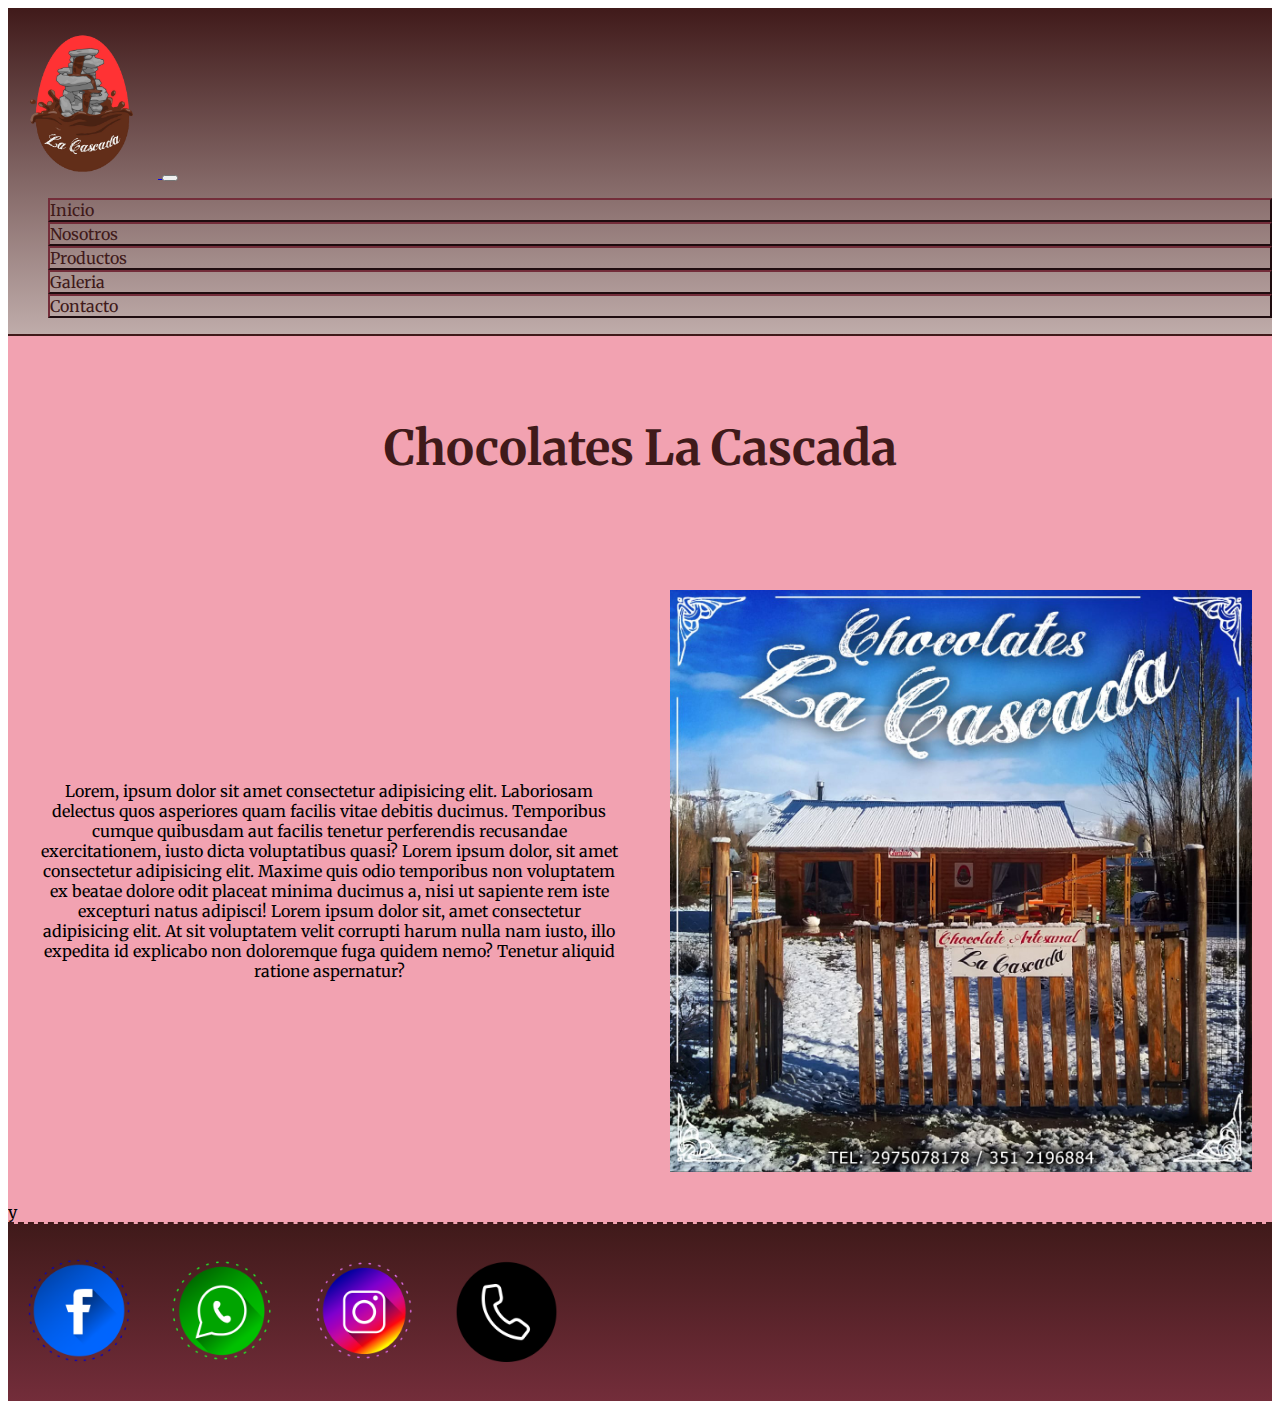
<file: index.html>
<!DOCTYPE html>
<html lang="es">
<head>
    <meta charset="UTF-8">
    <meta http-equiv="X-UA-Compatible" content="IE=edge">
    <meta name="viewport" content="width=device-width, initial-scale=1.0">
    <title>Chocolates La Cascada</title>
    <link rel="shortcut icon" href="img/favicon.png" type="image/x-icon">
    <link href="https://cdn.jsdelivr.net/npm/bootstrap@5.0.2/dist/css/bootstrap.min.css" rel="stylesheet" integrity="sha384-EVSTQN3/azprG1Anm3QDgpJLIm9Nao0Yz1ztcQTwFspd3yD65VohhpuuCOmLASjC" crossorigin="anonymous">
    <link rel="stylesheet" href="css/style.css">
</head>
<body class="grid">
    <header id="header" class="header-degrade">
        <nav class="navbar navbar-expand-md navbar-light">
            <div class="container-fluid">
                <a class="navbar-brand" href="index.html">
                    <img src="img/favicon.png" class="logo" alt="Logo-Chocolates-LaCascada">
                </a>
                <button class="navbar-toggler" type="button" data-bs-toggle="collapse" data-bs-target="#navbarSupportedContent" aria-controls="navbarSupportedContent" aria-expanded="false" aria-label="Toggle navigation">
                <span class="navbar-toggler-icon"></span>
                </button>
                <div class="collapse navbar-collapse mt-auto" id="navbarSupportedContent">
                    <ul class="navbar-nav ms-auto mb-2">
                        <li class="nav-item li-nav_scale rounded-pill mx-1">
                            <a class="nav-link text-center" href="index.html">Inicio</a>
                        </li>
                        <li class="nav-item li-nav_scale rounded-pill mx-1">
                            <a class="nav-link text-center" href="src/Nosotros.html">Nosotros</a>
                        </li>
                        <li class="nav-item li-nav_scale rounded-pill mx-1">
                            <a class="nav-link text-center" href="src/Productos.html">Productos</a>
                        </li>
                        <li class="nav-item li-nav_scale rounded-pill mx-1">
                            <a class="nav-link text-center" href="src/Galeria.html">Galeria</a>
                        </li>
                        <li class="nav-item li-nav_scale rounded-pill mx-1">
                            <a class="nav-link text-center" href="src/Contacto.html">Contacto</a>
                        </li>
                    </ul>
                </div>
            </div>
        </nav>
    </header>
    <main id="main">
        <h1>Chocolates La Cascada</h1>
        <section class="contenedor principal">
            <p class="indexParrafo">Lorem, ipsum dolor sit amet consectetur adipisicing elit. Laboriosam delectus quos asperiores quam facilis vitae debitis ducimus. Temporibus cumque quibusdam aut facilis tenetur perferendis recusandae exercitationem, iusto dicta voluptatibus quasi? Lorem ipsum dolor, sit amet consectetur adipisicing elit. Maxime quis odio temporibus non voluptatem ex beatae dolore odit placeat minima ducimus a, nisi ut sapiente rem iste excepturi natus adipisci! Lorem ipsum dolor sit, amet consectetur adipisicing elit. At sit voluptatem velit corrupti harum nulla nam iusto, illo expedita id explicabo non doloremque fuga quidem nemo? Tenetur aliquid ratione aspernatur?</p>
            <img src="img/Inicio.jpg" alt="Foto del local">
        </section>y
    </main>
    <footer id="footer" class="footer-degrade">
        <section class="contenedor redes">
            <a href="https://www.facebook.com/Chocolates-La-Cascada-100214511618188" target="_blank">
                <img class="face footer-redes_scale" src="img/facebook_108044.png" alt="Seguinos en Facebook">
            </a>
            <a href="https://api.whatsapp.com/send?phone=5493512196884" target="_blank">
                <img class="face footer-redes_scale" src="img/whatsapp_108042.png" alt="Contacto de Whatsapp">
            </a>
            <a href="#">
                <img class="face footer-redes_scale" src="img/instagram_108043.png" alt="Seguinos en Instagram">
            </a>
            <a href="tel:+542975078178" target="_blank">
                <img class="face footer-redes_scale" src="img/telefono.png" alt="Llamanos">
            </a>
        </section>
    </footer>
    <script src="https://cdn.jsdelivr.net/npm/bootstrap@5.0.2/dist/js/bootstrap.bundle.min.js" integrity="sha384-MrcW6ZMFYlzcLA8Nl+NtUVF0sA7MsXsP1UyJoMp4YLEuNSfAP+JcXn/tWtIaxVXM" crossorigin="anonymous"></script>
</body>
</html>
</file>
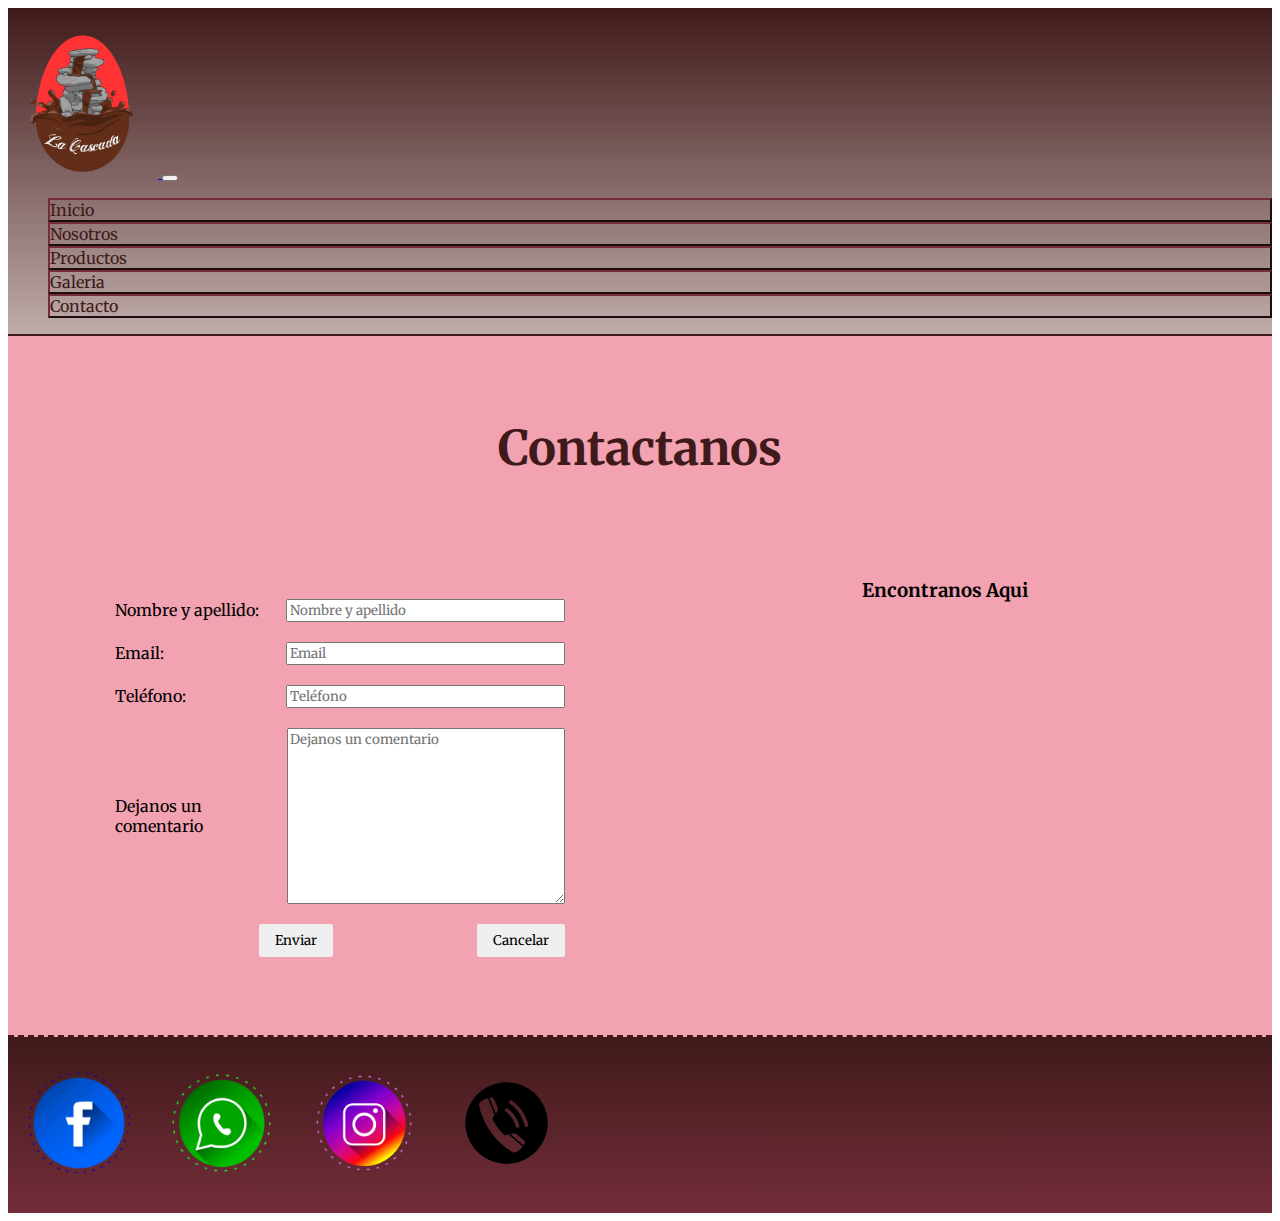
<file: src/Contacto.html>
<!DOCTYPE html>
<html lang="es">
<head>
    <meta charset="UTF-8">
    <meta http-equiv="X-UA-Compatible" content="IE=edge">
    <meta name="viewport" content="width=device-width, initial-scale=1.0">
    <title>Chocolates La Cascada</title>
    <link rel="shortcut icon" href="../img/favicon.png" type="image/x-icon">
    <link href="https://cdn.jsdelivr.net/npm/bootstrap@5.0.2/dist/css/bootstrap.min.css" rel="stylesheet" integrity="sha384-EVSTQN3/azprG1Anm3QDgpJLIm9Nao0Yz1ztcQTwFspd3yD65VohhpuuCOmLASjC" crossorigin="anonymous">
    <link rel="stylesheet" href="../css/style.css">
</head>
<body class="grid">
    <header id="header" class="header-degrade">
        <nav class="navbar navbar-expand-md navbar-light">
            <div class="container-fluid">
                <a class="navbar-brand" href="../index.html">
                    <img src="../img/favicon.png" class="logo" alt="Logo-Chocolates-LaCascada">
                </a>
                <button class="navbar-toggler" type="button" data-bs-toggle="collapse" data-bs-target="#navbarSupportedContent" aria-controls="navbarSupportedContent" aria-expanded="false" aria-label="Toggle navigation">
                <span class="navbar-toggler-icon"></span>
                </button>
                <div class="collapse navbar-collapse mt-auto" id="navbarSupportedContent">
                    <ul class="navbar-nav ms-auto mb-2">
                        <li class="nav-item li-nav_scale rounded-pill mx-1">
                            <a class="nav-link text-center" href="../index.html">Inicio</a>
                        </li>
                        <li class="nav-item li-nav_scale rounded-pill mx-1">
                            <a class="nav-link text-center" href="../src/Nosotros.html">Nosotros</a>
                        </li>
                        <li class="nav-item li-nav_scale rounded-pill mx-1">
                            <a class="nav-link text-center" href="../src/Productos.html">Productos</a>
                        </li>
                        <li class="nav-item li-nav_scale rounded-pill mx-1">
                            <a class="nav-link text-center" href="../src/Galeria.html">Galeria</a>
                        </li>
                        <li class="nav-item li-nav_scale rounded-pill mx-1">
                            <a class="nav-link text-center" href="../src/Contacto.html">Contacto</a>
                        </li>
                    </ul>
                </div>
            </div>
        </nav>
    </header>
    <main id="main"> 
        <h1>Contactanos</h1>
        <section class="contenedor contactoMain">
            <div>
                <h3 class="h3contacto">Encontranos Aqui</h3>
                    <iframe src="https://www.google.com/maps/embed?pb=!1m18!1m12!1m3!1d1940.5869419461246!2d-71.62276948031902!3d-46.539687097490734!2m3!1f0!2f0!3f0!3m2!1i1024!2i768!4f13.1!3m3!1m2!1s0xbded29c3b86eca75%3A0xb3407c64dda66db9!2sChocolates%20La%20Cascada!5e0!3m2!1ses-419!2sar!4v1659540583384!5m2!1ses-419!2sar" width="600" height="450" style="border:0;" allowfullscreen="" loading="lazy" referrerpolicy="no-referrer-when-downgrade" class="mapa"></iframe>
            </div>
            <form action="envio.php">
                <ul class="formulario">
                    <li>
                        <label for="nombre">Nombre y apellido:</label>
                        <input type="text" id="nombre" placeholder="Nombre y apellido">
                    </li>
                    <li>                            
                        <label for="email">Email:</label>
                        <input type="email" name="" id="email" placeholder="Email">
                    </li>
                    <li>
                        <label for="tel">Teléfono:</label>
                        <input type="tel" id="tel" placeholder="Teléfono">
                    </li>
                    <li>
                        <label for="comentario">Dejanos un comentario</label>
                        <textarea name="" id="comentario" cols="30" rows="10" placeholder="Dejanos un comentario"></textarea>
                    </li>
                    <li>
                        <button type="submit">Enviar</button>
                        <button type="reset">Cancelar</button>
                    </li>
                </ul>
            </form>
        </section>
    </main>
    <footer id="footer" class="footer-degrade">
        <section class="contenedor redes">
            <a href="https://www.facebook.com/Chocolates-La-Cascada-100214511618188" target="_blank">
                <img class="face footer-redes_scale" src="../img/facebook_108044.png" alt="Seguinos en Facebook">
            </a>
            <a href="https://api.whatsapp.com/send?phone=5493512196884" target="_blank">
                <img class="face footer-redes_scale" src="../img/whatsapp_108042.png" alt="Contacto de Whatsapp">
            </a>
            <a href="#">
                <img class="face footer-redes_scale" src="../img/instagram_108043.png" alt="Seguinos en Instagram">
            </a>
            <a href="tel:+542975078178" target="_blank">
                <img class="face footer-redes_scale" src="../img/phone-icon.png" alt="Llamanos">
            </a>
        </section>
    </footer>
    <script src="https://cdn.jsdelivr.net/npm/bootstrap@5.0.2/dist/js/bootstrap.bundle.min.js" integrity="sha384-MrcW6ZMFYlzcLA8Nl+NtUVF0sA7MsXsP1UyJoMp4YLEuNSfAP+JcXn/tWtIaxVXM" crossorigin="anonymous"></script>
</body>
</body>
</html>
</file>
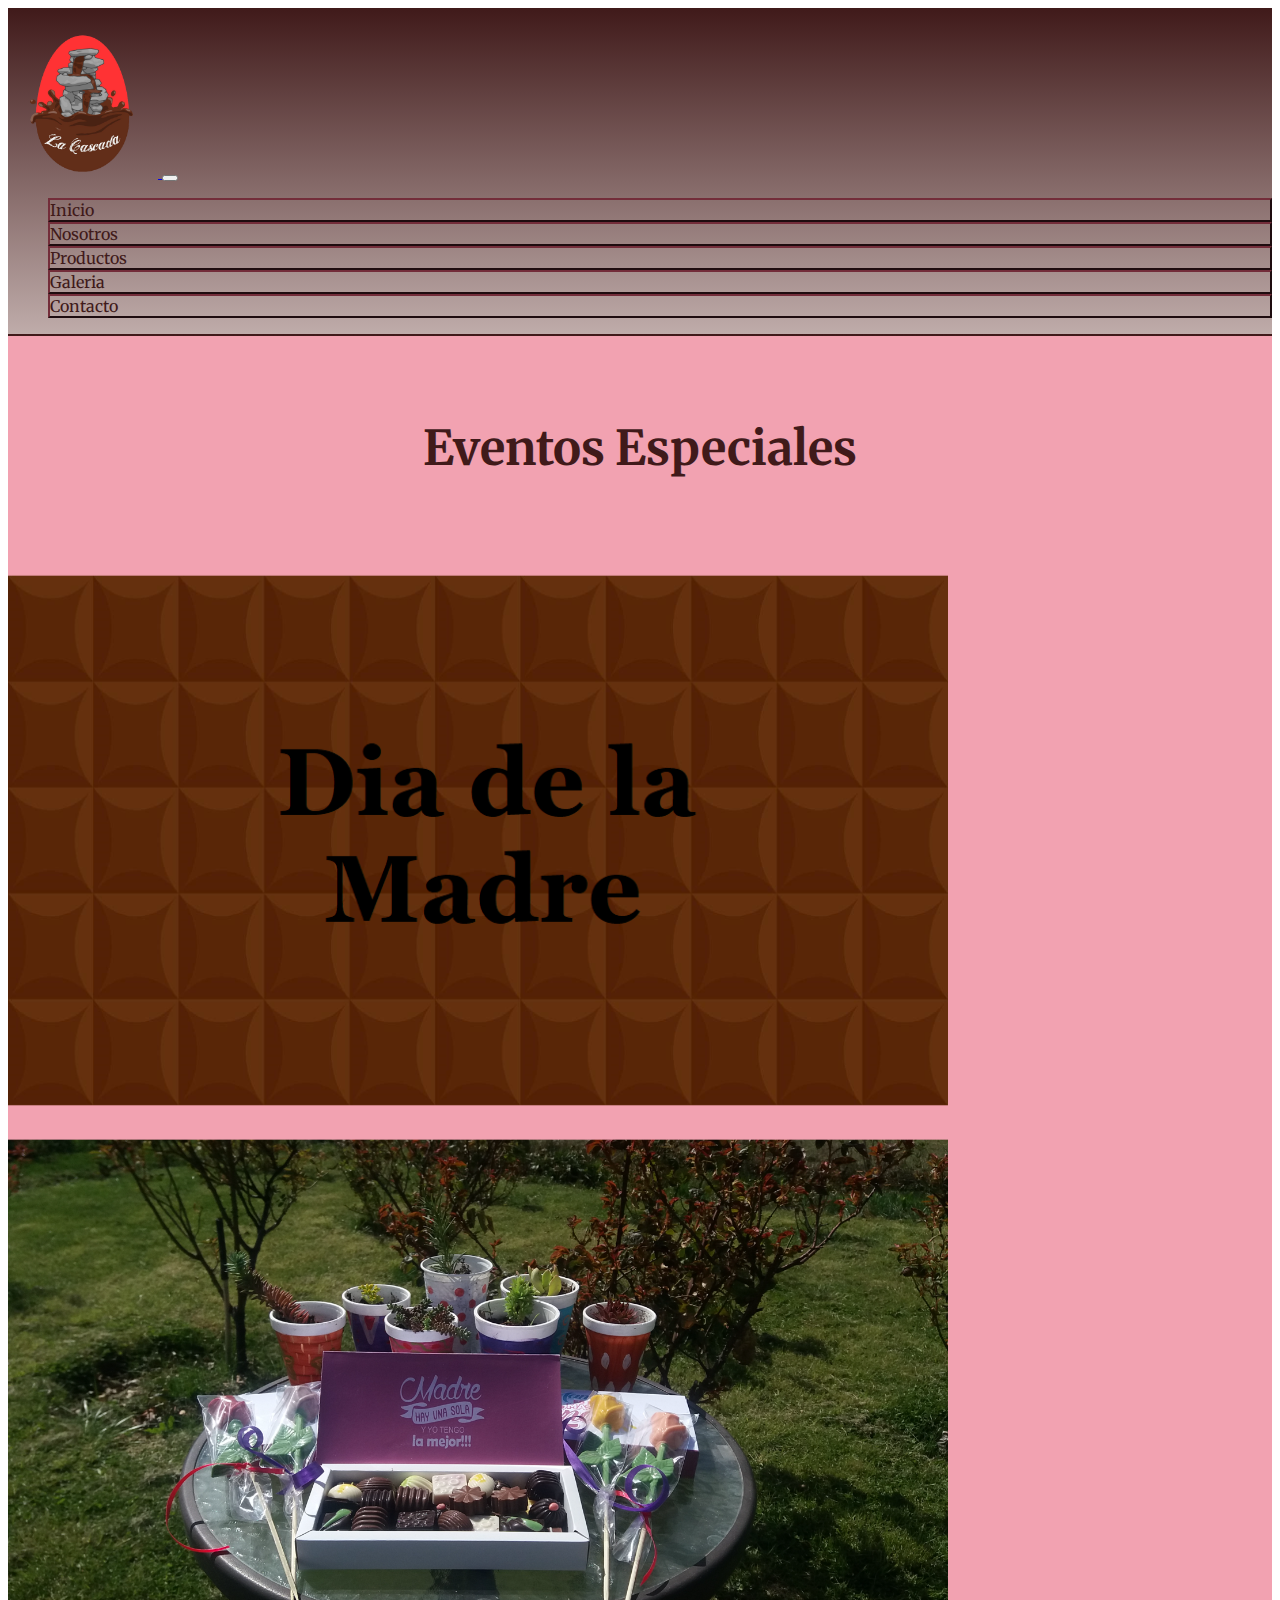
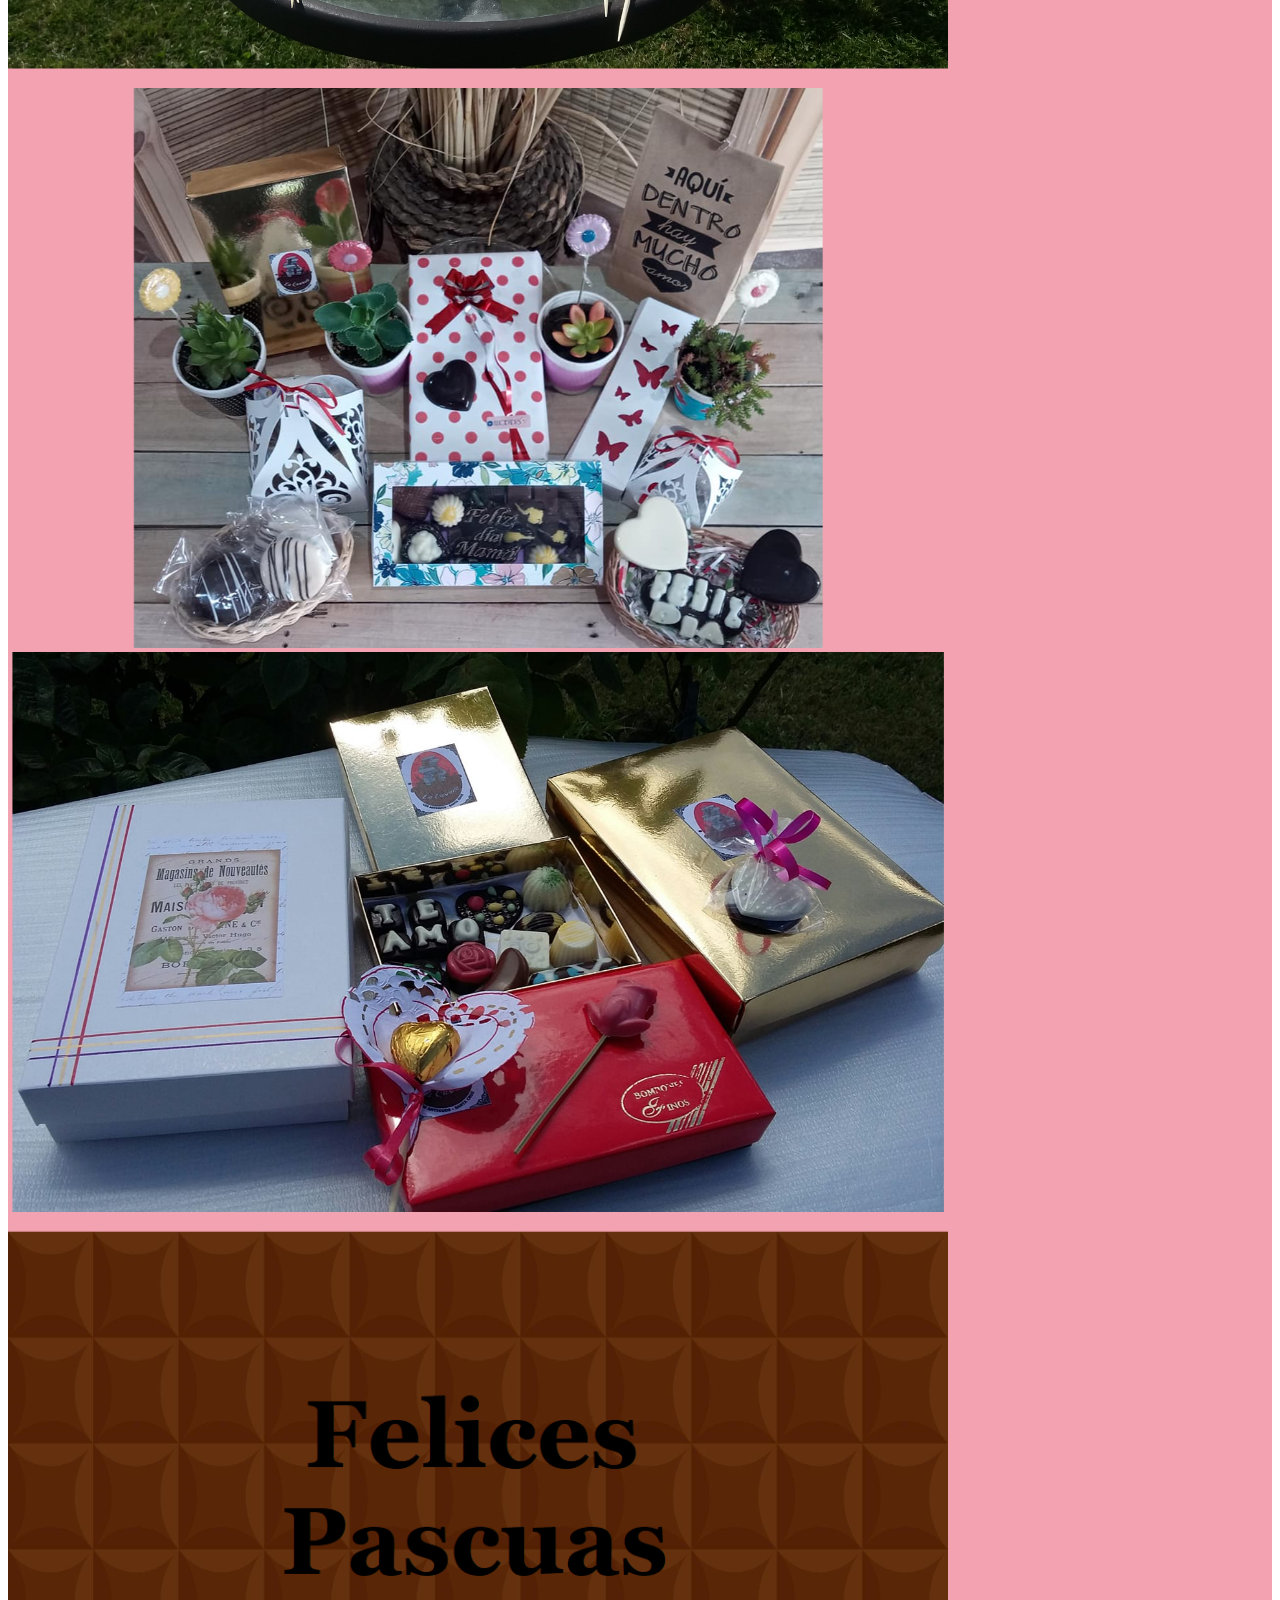
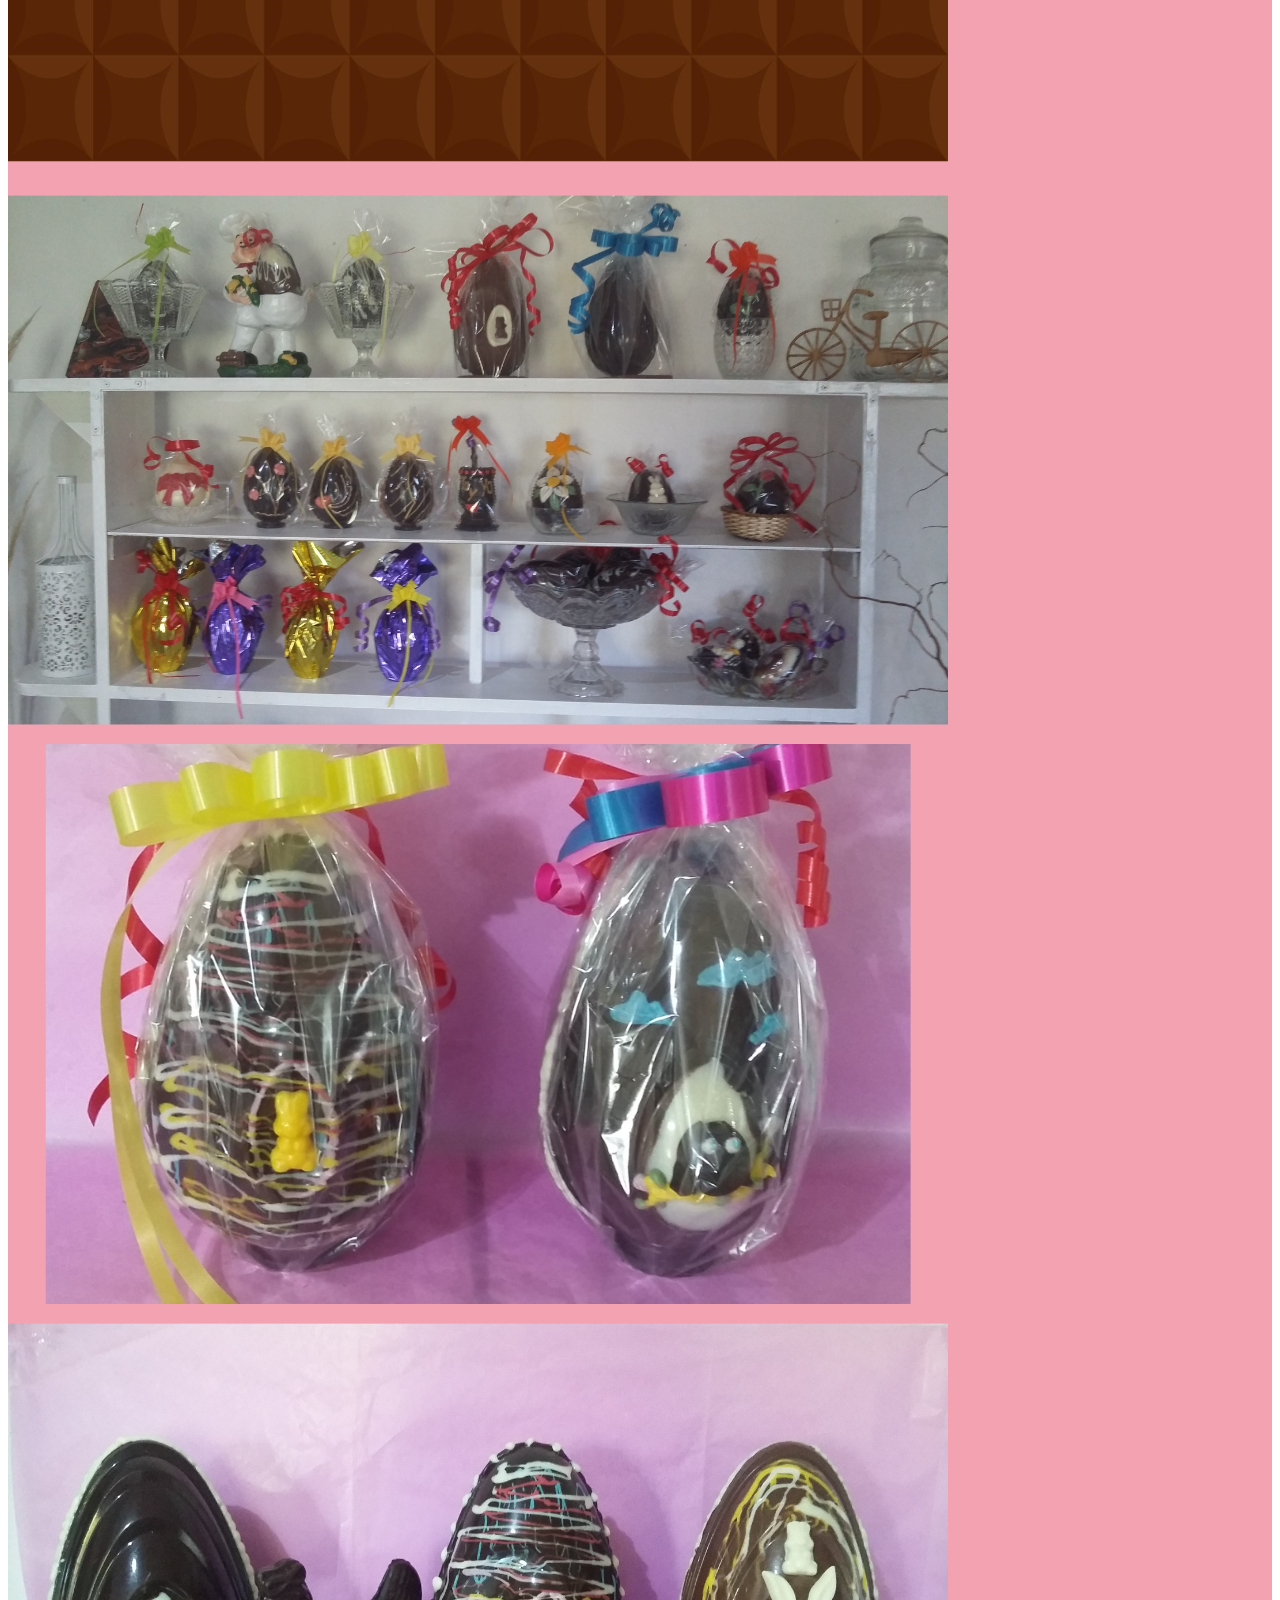
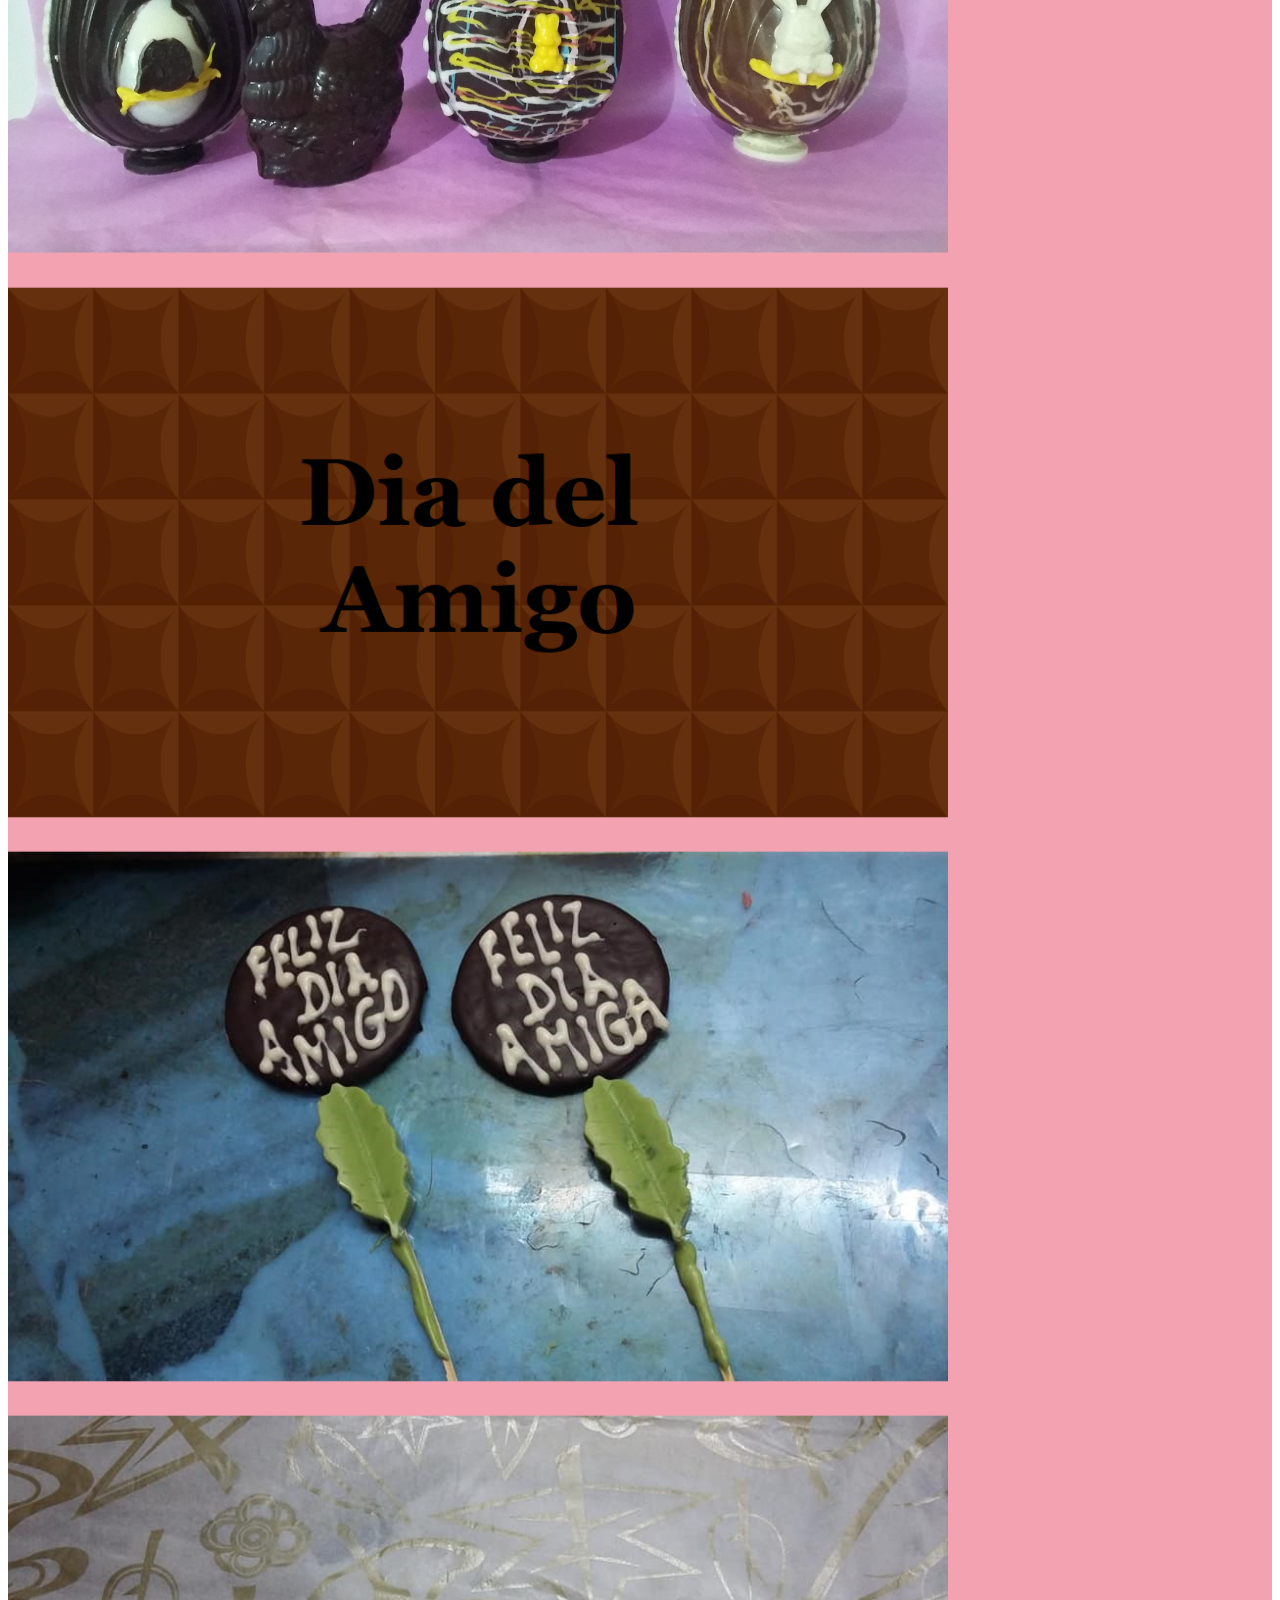
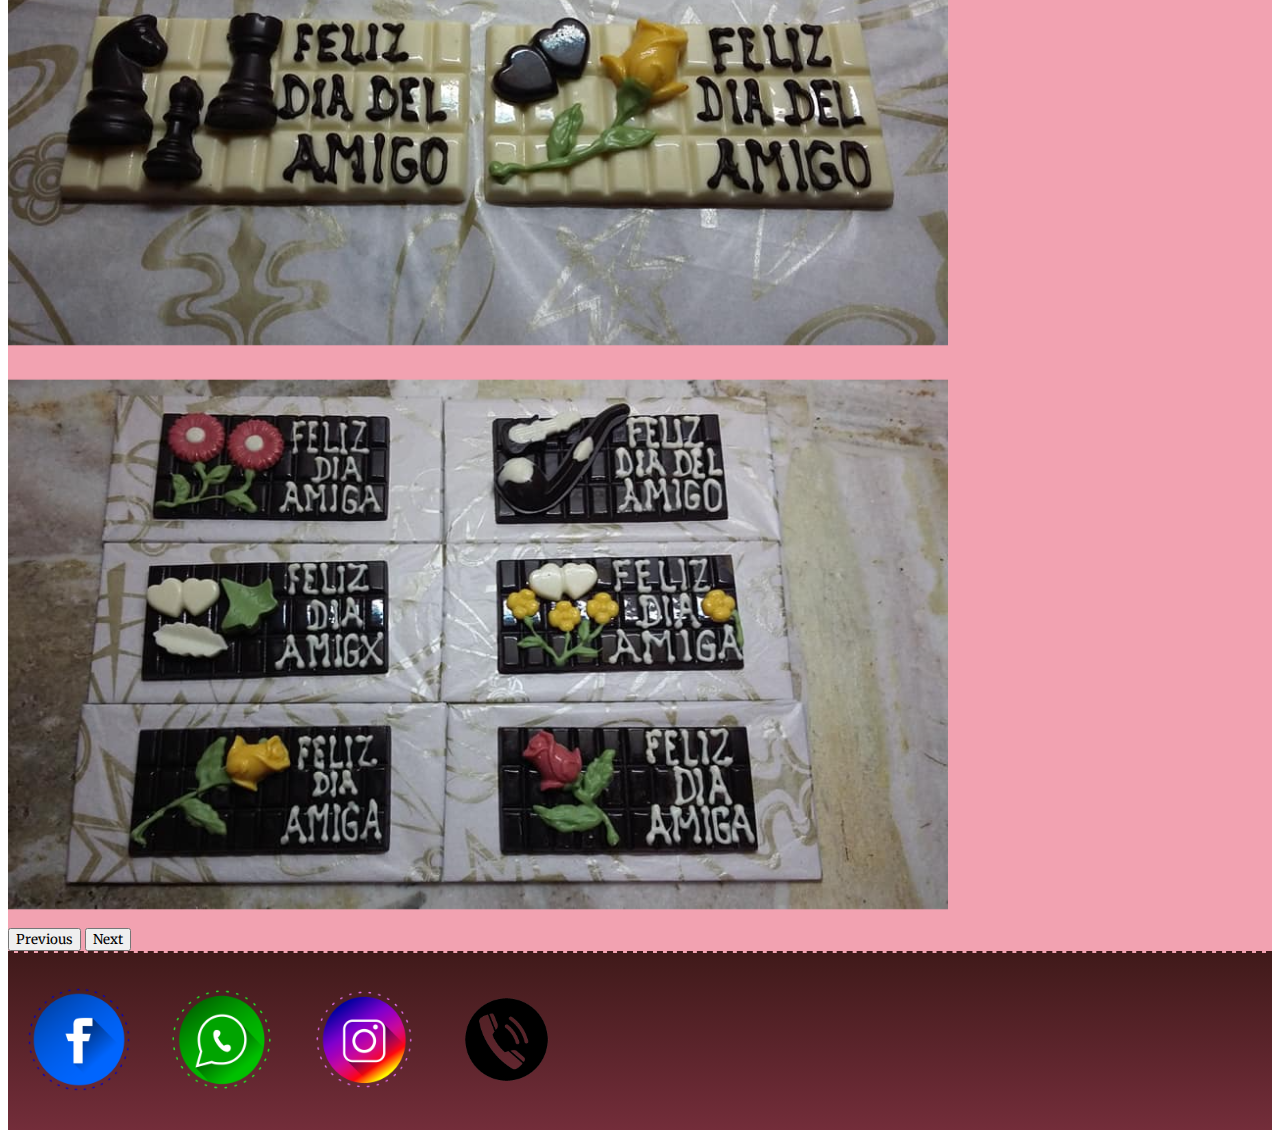
<file: src/Galeria.html>
<!DOCTYPE html>
<html lang="es">
<head>
    <meta charset="UTF-8">
    <meta http-equiv="X-UA-Compatible" content="IE=edge">
    <meta name="viewport" content="width=device-width, initial-scale=1.0">
    <title>Chocolates La Cascada</title>
    <link rel="shortcut icon" href="../img/favicon.png" type="image/x-icon">
    <link href="https://cdn.jsdelivr.net/npm/bootstrap@5.0.2/dist/css/bootstrap.min.css" rel="stylesheet" integrity="sha384-EVSTQN3/azprG1Anm3QDgpJLIm9Nao0Yz1ztcQTwFspd3yD65VohhpuuCOmLASjC" crossorigin="anonymous">
    <link rel="stylesheet" href="../css/style.css">
</head>
<body class="grid">
    <header id="header" class="header-degrade">
        <nav class="navbar navbar-expand-md navbar-light">
            <div class="container-fluid">
                <a class="navbar-brand" href="../index.html">
                    <img src="../img/favicon.png" class="logo" alt="Logo-Chocolates-LaCascada">
                </a>
                <button class="navbar-toggler" type="button" data-bs-toggle="collapse" data-bs-target="#navbarSupportedContent" aria-controls="navbarSupportedContent" aria-expanded="false" aria-label="Toggle navigation">
                <span class="navbar-toggler-icon"></span>
                </button>
                <div class="collapse navbar-collapse mt-auto" id="navbarSupportedContent">
                    <ul class="navbar-nav ms-auto mb-2">
                        <li class="nav-item li-nav_scale rounded-pill mx-1">
                            <a class="nav-link text-center" href="../index.html">Inicio</a>
                        </li>
                        <li class="nav-item li-nav_scale rounded-pill mx-1">
                            <a class="nav-link text-center" href="../src/Nosotros.html">Nosotros</a>
                        </li>
                        <li class="nav-item li-nav_scale rounded-pill mx-1">
                            <a class="nav-link text-center" href="../src/Productos.html">Productos</a>
                        </li>
                        <li class="nav-item li-nav_scale rounded-pill mx-1">
                            <a class="nav-link text-center" href="../src/Galeria.html">Galeria</a>
                        </li>
                        <li class="nav-item li-nav_scale rounded-pill mx-1">
                            <a class="nav-link text-center" href="../src/Contacto.html">Contacto</a>
                        </li>
                    </ul>
                </div>
            </div>
        </nav>
    </header>
    <main id="main" class="py-2 w-80-lg">
        <h1>Eventos Especiales</h1>
        <div id="carouselExampleControls" class="carousel slide carrusel mx-auto" data-bs-ride="carousel">
            <div class="carousel-inner">
                <div class="carousel-item active mx-auto">
                    <img src="../img/galeria/GaleriaMadre.png" class="d-block w-100" alt="...">
                </div>
                <div class="carousel-item">
                    <img src="../img/galeria/madre.png" class="d-block w-100" alt="...">
                </div>
                <div class="carousel-item">
                    <img src="../img/galeria/madreDos.png" class="d-block w-100" alt="...">
                </div>
                <div class="carousel-item">
                    <img src="../img/galeria/madreTres.png" class="d-block w-100" alt="...">
                </div>
                <div class="carousel-item">
                    <img src="../img/galeria/GaleriaPascuas.png" class="d-block w-100" alt="...">
                </div>
                <div class="carousel-item">
                    <img src="../img/galeria/huevos.png" class="d-block w-100" alt="...">
                </div>
                <div class="carousel-item">
                    <img src="../img/galeria/huevoDos.png" class="d-block w-100" alt="...">
                </div>
                <div class="carousel-item">
                    <img src="../img/galeria/huevoVarios.png" class="d-block w-100" alt="...">
                </div>
                <div class="carousel-item">
                    <img src="../img/galeria/GaleriaAmigo.png" class="d-block w-100" alt="...">
                </div>
                <div class="carousel-item">
                    <img src="../img/galeria/amigo.png" class="d-block w-100" alt="...">
                </div>
                <div class="carousel-item">
                    <img src="../img/galeria/amigoDos.png" class="d-block w-100" alt="...">
                </div>
                <div class="carousel-item">
                    <img src="../img/galeria/amigoTres.png" class="d-block w-100" alt="...">
                </div>
            </div>
            <button class="carousel-control-prev" type="button" data-bs-target="#carouselExampleControls" data-bs-slide="prev">
              <span class="carousel-control-prev-icon" aria-hidden="true"></span>
              <span class="visually-hidden">Previous</span>
            </button>
            <button class="carousel-control-next" type="button" data-bs-target="#carouselExampleControls" data-bs-slide="next">
              <span class="carousel-control-next-icon" aria-hidden="true"></span>
              <span class="visually-hidden">Next</span>
            </button>
          </div> 
    </main>
    <footer id="footer" class="footer-degrade">
        <section class="contenedor redes">
            <a href="https://www.facebook.com/Chocolates-La-Cascada-100214511618188" target="_blank">
                <img class="face footer-redes_scale" src="../img/facebook_108044.png" alt="Seguinos en Facebook">
            </a>
            <a href="https://api.whatsapp.com/send?phone=5493512196884" target="_blank">
                <img class="face footer-redes_scale" src="../img/whatsapp_108042.png" alt="Contacto de Whatsapp">
            </a>
            <a href="#">
                <img class="face footer-redes_scale" src="../img/instagram_108043.png" alt="Seguinos en Instagram">
            </a>
            <a href="tel:+542975078178" target="_blank">
                <img class="face footer-redes_scale" src="../img/phone-icon.png" alt="Llamanos">
            </a>
        </section>
    </footer>
    <script src="https://cdn.jsdelivr.net/npm/bootstrap@5.0.2/dist/js/bootstrap.bundle.min.js" integrity="sha384-MrcW6ZMFYlzcLA8Nl+NtUVF0sA7MsXsP1UyJoMp4YLEuNSfAP+JcXn/tWtIaxVXM" crossorigin="anonymous"></script>
</body>
</html>
</file>
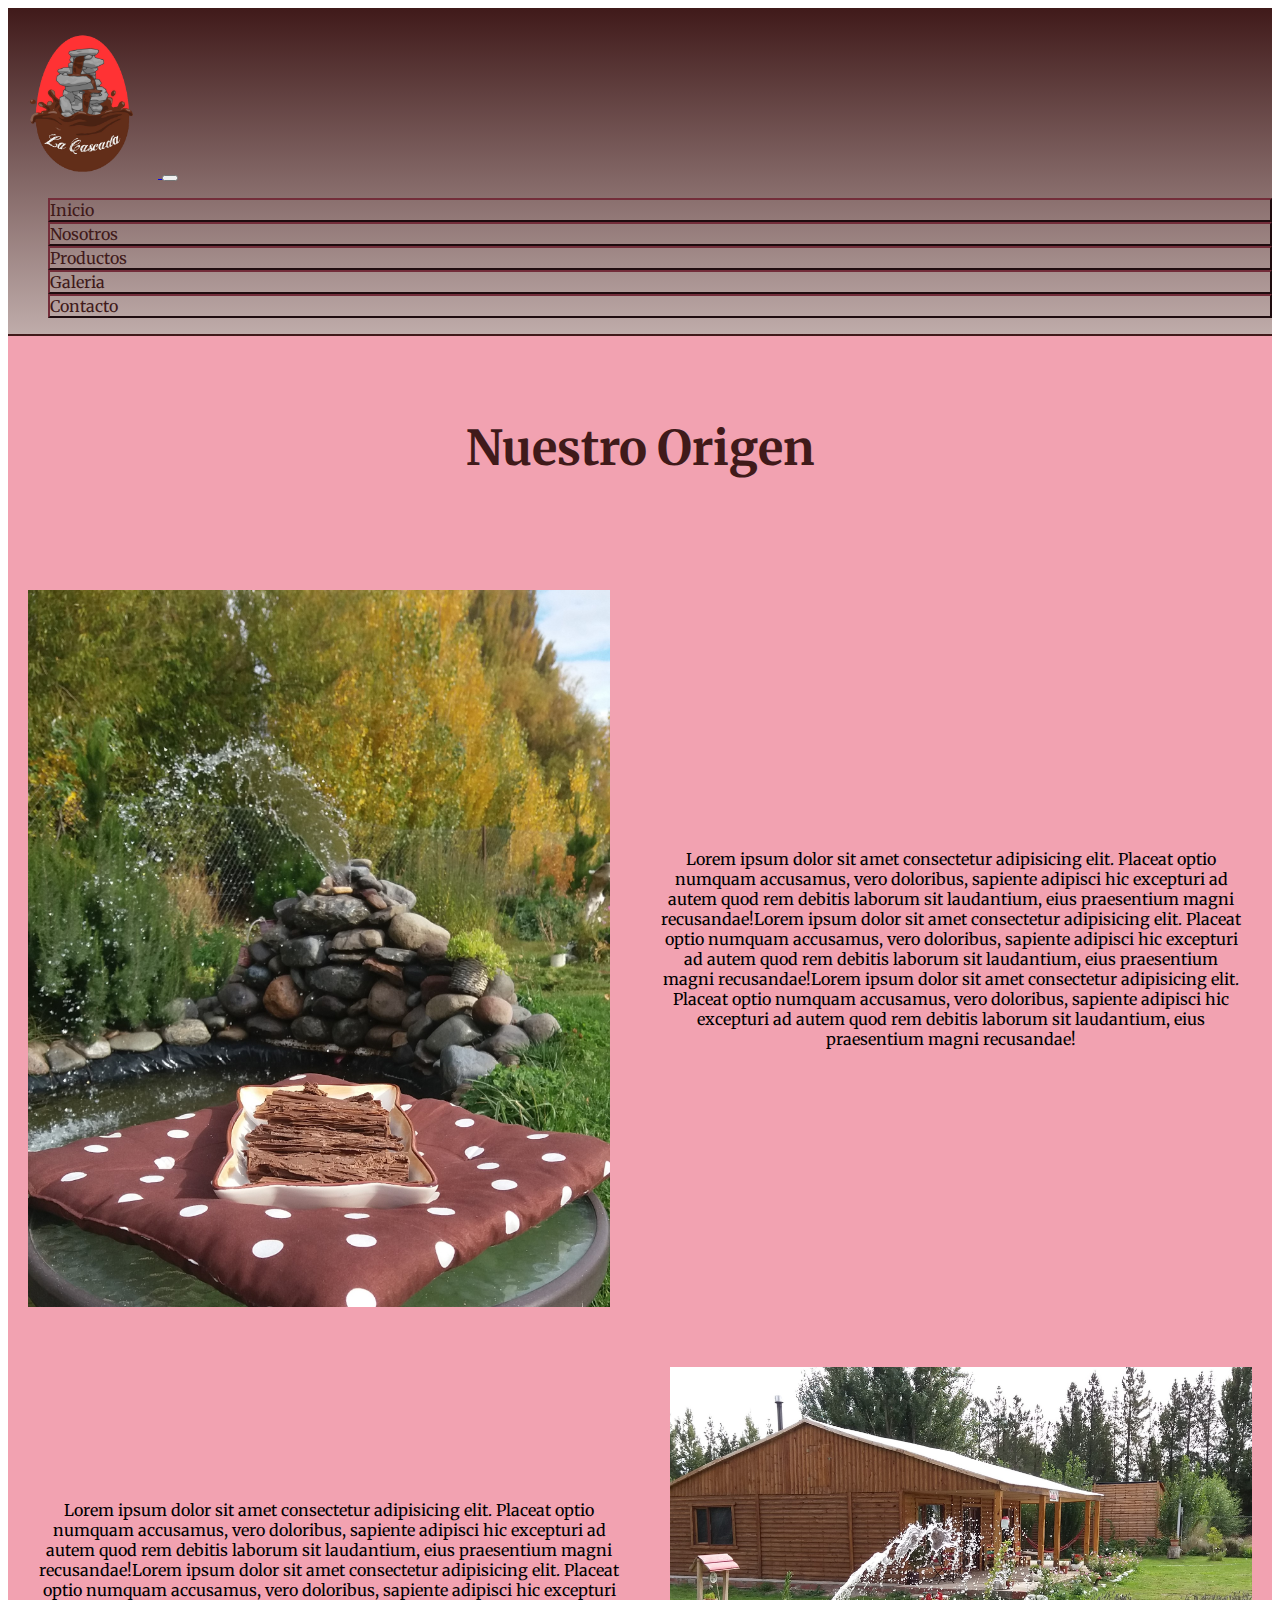
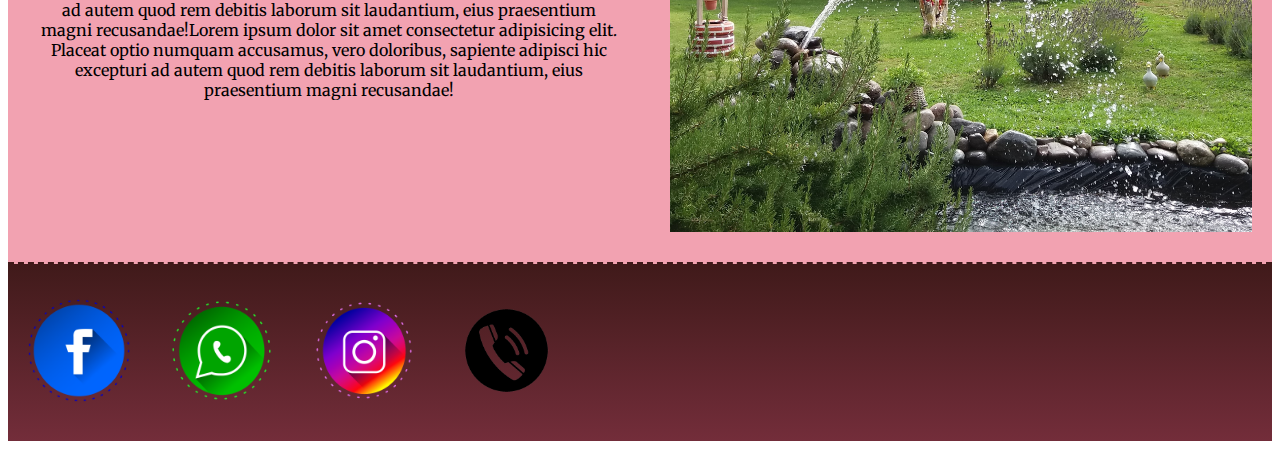
<file: src/Nosotros.html>
<!DOCTYPE html>
<html lang="es">
<head>
    <meta charset="UTF-8">
    <meta http-equiv="X-UA-Compatible" content="IE=edge">
    <meta name="viewport" content="width=device-width, initial-scale=1.0">
    <title>Chocolates La Cascada</title>
    <link rel="shortcut icon" href="../img/favicon.png" type="image/x-icon">
    <link href="https://cdn.jsdelivr.net/npm/bootstrap@5.0.2/dist/css/bootstrap.min.css" rel="stylesheet" integrity="sha384-EVSTQN3/azprG1Anm3QDgpJLIm9Nao0Yz1ztcQTwFspd3yD65VohhpuuCOmLASjC" crossorigin="anonymous">
    <link rel="stylesheet" href="../css/style.css">
</head>
<body class="grid">
    <header id="header" class="header-degrade">
        <nav class="navbar navbar-expand-md navbar-light">
            <div class="container-fluid">
                <a class="navbar-brand" href="../index.html">
                    <img src="../img/favicon.png" class="logo" alt="Logo-Chocolates-LaCascada">
                </a>
                <button class="navbar-toggler" type="button" data-bs-toggle="collapse" data-bs-target="#navbarSupportedContent" aria-controls="navbarSupportedContent" aria-expanded="false" aria-label="Toggle navigation">
                <span class="navbar-toggler-icon"></span>
                </button>
                <div class="collapse navbar-collapse mt-auto" id="navbarSupportedContent">
                    <ul class="navbar-nav ms-auto mb-2">
                        <li class="nav-item li-nav_scale rounded-pill mx-1">
                            <a class="nav-link text-center" href="../index.html">Inicio</a>
                        </li>
                        <li class="nav-item li-nav_scale rounded-pill mx-1">
                            <a class="nav-link text-center" href="../src/Nosotros.html">Nosotros</a>
                        </li>
                        <li class="nav-item li-nav_scale rounded-pill mx-1">
                            <a class="nav-link text-center" href="../src/Productos.html">Productos</a>
                        </li>
                        <li class="nav-item li-nav_scale rounded-pill mx-1">
                            <a class="nav-link text-center" href="../src/Galeria.html">Galeria</a>
                        </li>
                        <li class="nav-item li-nav_scale rounded-pill mx-1">
                            <a class="nav-link text-center" href="../src/Contacto.html">Contacto</a>
                        </li>
                    </ul>
                </div>
            </div>
        </nav>
    </header>
    <main id="main">
        <h1>Nuestro Origen</h1>
        <section class="contenedor nosotrosMain">
            <img src="../img/nosotrosCascada.jpg" class="nosotrosFoto" alt="imagen de chocolates con una cascada de fondo">
            <p class="nosotrosParrafo">Lorem ipsum dolor sit amet consectetur adipisicing elit. Placeat optio numquam accusamus, vero doloribus, sapiente adipisci hic excepturi ad autem quod rem debitis laborum sit laudantium, eius praesentium magni recusandae!Lorem ipsum dolor sit amet consectetur adipisicing elit. Placeat optio numquam accusamus, vero doloribus, sapiente adipisci hic excepturi ad autem quod rem debitis laborum sit laudantium, eius praesentium magni recusandae!Lorem ipsum dolor sit amet consectetur adipisicing elit. Placeat optio numquam accusamus, vero doloribus, sapiente adipisci hic excepturi ad autem quod rem debitis laborum sit laudantium, eius praesentium magni recusandae!</p>
        </section>
        <section class="contenedor nosotrosMain nosotrosMainReverse">
            <img src="../img/nosotrosCasa.jpg" class="nosotrosFoto" alt="imagen del comercio">
            <p class="nosotrosParrafo">Lorem ipsum dolor sit amet consectetur adipisicing elit. Placeat optio numquam accusamus, vero doloribus, sapiente adipisci hic excepturi ad autem quod rem debitis laborum sit laudantium, eius praesentium magni recusandae!Lorem ipsum dolor sit amet consectetur adipisicing elit. Placeat optio numquam accusamus, vero doloribus, sapiente adipisci hic excepturi ad autem quod rem debitis laborum sit laudantium, eius praesentium magni recusandae!Lorem ipsum dolor sit amet consectetur adipisicing elit. Placeat optio numquam accusamus, vero doloribus, sapiente adipisci hic excepturi ad autem quod rem debitis laborum sit laudantium, eius praesentium magni recusandae!</p>
        </section>
    </main>
    <footer id="footer" class="footer-degrade">
        <section class="contenedor redes">
            <a href="https://www.facebook.com/Chocolates-La-Cascada-100214511618188" target="_blank">
                <img class="face footer-redes_scale" src="../img/facebook_108044.png" alt="Seguinos en Facebook">
            </a>
            <a href="https://api.whatsapp.com/send?phone=5493512196884" target="_blank">
                <img class="face footer-redes_scale" src="../img/whatsapp_108042.png" alt="Contacto de Whatsapp">
            </a>
            <a href="#">
                <img class="face footer-redes_scale" src="../img/instagram_108043.png" alt="Seguinos en Instagram">
            </a>
            <a href="tel:+542975078178" target="_blank">
                <img class="face footer-redes_scale" src="../img/phone-icon.png" alt="Llamanos">
            </a>
        </section>
    </footer>
    <script src="https://cdn.jsdelivr.net/npm/bootstrap@5.0.2/dist/js/bootstrap.bundle.min.js" integrity="sha384-MrcW6ZMFYlzcLA8Nl+NtUVF0sA7MsXsP1UyJoMp4YLEuNSfAP+JcXn/tWtIaxVXM" crossorigin="anonymous"></script>
</body>
</html>
</file>
<file: css/style.css>
@import url('https://fonts.googleapis.com/css2?family=Merriweather:wght@300&display=swap');

/* Color Theme Swatches in Hex */
.Dark-chocolate-on-pink-background-1-hex { color: #732D3A; }
.Dark-chocolate-on-pink-background-2-hex { color: #A65161; }
.Dark-chocolate-on-pink-background-3-hex { color: #F2A2B1; }
.Dark-chocolate-on-pink-background-4-hex { color: #BFACAA; }
.Dark-chocolate-on-pink-background-5-hex { color: #401A1A; }

/* Color Theme Swatches in RGBA */
.Dark-chocolate-on-pink-background-1-rgba { color: rgba(114, 44, 57, 1); }
.Dark-chocolate-on-pink-background-2-rgba { color: rgba(165, 81, 96, 1); }
.Dark-chocolate-on-pink-background-3-rgba { color: rgba(242, 162, 176, 1); }
.Dark-chocolate-on-pink-background-4-rgba { color: rgba(191, 171, 170, 1); }
.Dark-chocolate-on-pink-background-5-rgba { color: rgba(63, 26, 26, 1); }

*{
    overflow-x: hidden;
    font-family: 'Merriweather', serif;
    font-size: 62,5%;
}


/* header */

.logo{
    width: 150px;
    margin-top: 20px;
}

.logo2{
    justify-content: center;
}

header{
    background-color:#BFACAA;
    border-bottom: dashed #401A1A 2px;   
}

    header nav{
    }

        header nav ul{
        }

            header nav ul li{
                font-size: 1rem;
                border: outset 2px;
                border-color: #732D3A;
                list-style: none;
            }
                header nav ul li a{
                    color: #401A1A;
                    text-decoration: none;
                }

.contenedor{
    display: flex;
}


.links{
    justify-content: center;
}



/* main */

main{
    background-color: #F2A2B1;
    border-bottom: dashed #401A1A 2px;
}

    main section img{
        width: 70vw;
        margin: 30px 20px;     
    }

    main section p{
        width: 70vw;
        text-align: center;
    }

h1{
    font-size: 3rem;
    text-align: center;
    color: #401A1A;
    padding: 50px 0;
}

/* INDEX */

.principal{
    align-items: center;
    justify-content: center;
    flex-direction: column;
}

/* CONTACTO */

.formulario li{
    display: flex;
    flex-wrap: wrap;
    align-items: center;
    margin: 20px 60px;
}

    .formulario li label{
        flex: 1 0 120px;
        max-width: 220px;
    }

    .formulario li button{
        margin-left: auto;
        padding: 8px 16px;
        border: none;
        border-radius: 2px;
    }

    .formulario li label + *{
        flex: 1 0 220px;
    }

.h3contacto{
    text-align: center;
}

.contactoMain{
    flex-direction: column;
    justify-content: center;
    align-items: center;
}

.mapa{ 
    width: 70vw;
    margin-top: 10px;
}

/* PRODUCTOS */

.productos{
    flex-direction: column;
    justify-content: center;
    align-items: center;
}

.productos_espacio{

}

#foto .fotoProducto{
    border-radius: 100px 0px 100px 0px;
    -moz-border-radius: 100px 0px 100px 0px;
    -webkit-border-radius: 100px 0px 100px 0px;
    border: 5px solid #401A1A;
    width: 55vw;
}

figure figcaption{
    text-align: center;
    font-size: 1,5rem;
    color: #401A1A;
}

/* NOSOTROS */

.nosotrosMain{
    flex-direction: column;
    justify-content: center;
    align-items: center;
}

.nosotrosFoto{
    width: 80vw;
}

.nosotrosParrafo{
    width: 80vw;
    margin: 20px 5px;
}

/* GALERIA */

.galeria{
    flex-direction: column;
    justify-content: center;
    align-items: center;
}

.galeriaFoto{
    width: 70vw;
}

.galeriaH3{
    font-size: 2rem;
    text-align: center;
}

/* footer */
footer{
    background-color: #A65161;
}

    footer a{
    }

        footer a img{
            width: 10vw;
            padding: 30px 20px;
        }
.redes{
    justify-content: space-evenly;
}


        /* Aplicando grid y responsive*/


.grid{
    display: grid;
    grid-template-columns: 1fr;
    grid-template-rows: auto;
    grid-template-areas:
    "header"
    "main"
    "pie";
}
#header{
    grid-area: header;
}

#main{
    grid-area: main;
}

#footer{
    grid-area: pie;}


/* Media a 768 */

@media (min-width: 768px){
/* Index */
    .principal{
        flex-direction: row;
    }

    .indexParrafo{
        margin: 0 30px;
    }

/* Nosotros */
    .nosotrosMain{
        flex-direction: row;
    }

    .nosotrosMainReverse{
        flex-direction: row-reverse;
    }
    
    .nosotrosParrafo{
        margin: 0 30px;    
    }

/* Productos */
    .productos{
    }

    #foto .fotoProducto{
       width: 30vw;
    }

/* Galeria */

.galeria{
    flex-direction: column;
    justify-content: start;
}

.galeriaFoto{
    width: 28vw;
}

.galeriaGrid{
    display: grid;
    grid-template-columns: 33vw 33vw 33vw;
    grid-template-rows: auto;
    grid-template-areas: 
    "madre pascuas amigo";
}

#galeria1{
    grid-area: madre;
}

#galeria2{
    grid-area: pascuas;
}

#galeria3{
    grid-area: amigo;
}
}

/* Media a 1200 */

@media (min-width: 1200px){

/* Index */

.logo2{
    justify-content: left;
    padding-left: 20px;
}

.links{
    justify-content: end;
}
 .redes{
    justify-content: start;
}

.face{
    width: 8vw;
    margin: 5px 0;
}

/* Nosotros */

/* Productos */

#foto .fotoProducto{
    width: 20vw;
}

.productos{
margin-bottom: 30px;
}

.fotoProducto{
   width: 18vw;
}

/* Galeria */

/* Contacto */

.contactoMain{
    flex-direction: row-reverse;
    margin-bottom: 40px;
}

.mapa{
    width: 50vw;
    height: 40vh;
}

}


/* ANIMACIONES */

.header-degrade{
    background: linear-gradient(to bottom, #401A1A, #BFACAA);
}

.footer-degrade{
    background: linear-gradient(to top, #732D3A,#401A1A);
}



.footer-redes_scale:hover{
    transform: scale(1.1);
    cursor: pointer;
    transition: 0,5s;
}

@media (min-width: 992px){
    .carrusel{
        width: 80vw;
    }
}
</file>
